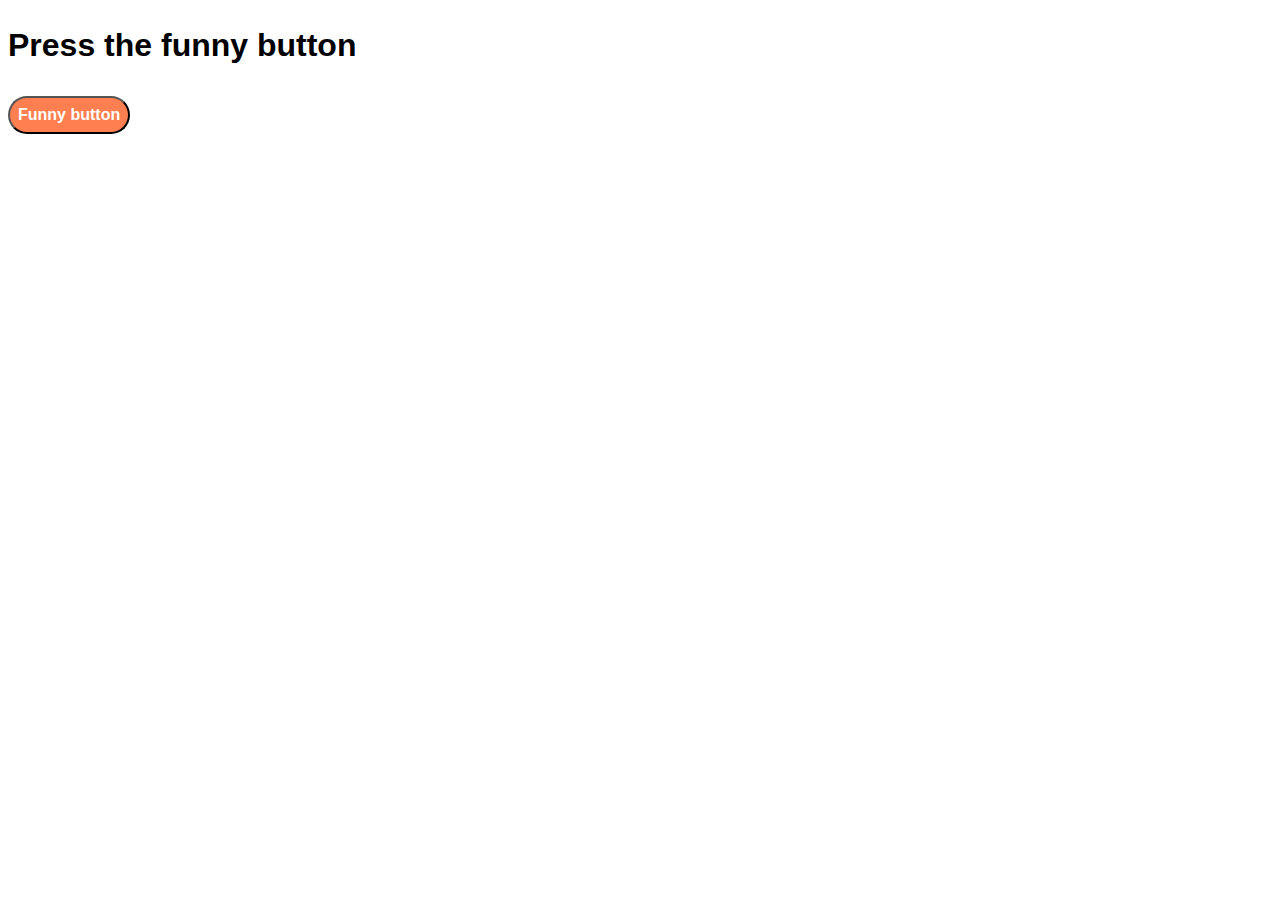
<file: test/index.html>
<!DOCTYPE html>
<html lang="en">

<head>
    <meta charset="UTF-8" />
    <meta http-equiv="X-UA-Compatible" content="IE=edge" />
    <meta name="viewport" content="width=device-width, initial-scale=1.0" />
    <link rel="stylesheet" href="simple.css" />
    <title>Document</title>
</head>

<body>
    <main>
        <section>
            <h2>Press the funny button</h2>

            <button type="button" onclick="test1()">Funny button</button>
            <p id="text"></p>
        </section>
    </main>
    <script src="simple.js"></script>
</body>

</html>
</file>
<file: test/simple.css>
h2 {
    font-size: 2em;
    font-weight: bold;
    font-family: "Trebuchet MS", "Lucida Sans Unicode", "Lucida Grande", "Lucida Sans", Arial, sans-serif;
}

button {
    display: block;
    text-decoration: none;
    border-radius: 15em;
    padding: 0.5em;
    background-color: coral;
    margin-top: 2em;
    margin-bottom: 2em;
    font-size: 1em;
    color: rgb(255, 255, 255);
    font-family: "Trebuchet MS", "Lucida Sans Unicode", "Lucida Grande", "Lucida Sans", Arial, sans-serif;
    font-weight: bold;
}

button:hover {
    display: block;
    text-decoration: none;
    border-radius: 15em;
    padding: 0.5em;
    background-color: rgb(207, 108, 72);
    margin-top: 2em;
    margin-bottom: 2em;
    font-size: 1em;
    color: rgb(216, 216, 216);
    font-family: "Trebuchet MS", "Lucida Sans Unicode", "Lucida Grande", "Lucida Sans", Arial, sans-serif;
    font-weight: bold;
}

p {
    font-weight: bold;
    font-size: 2em;
}
</file>
